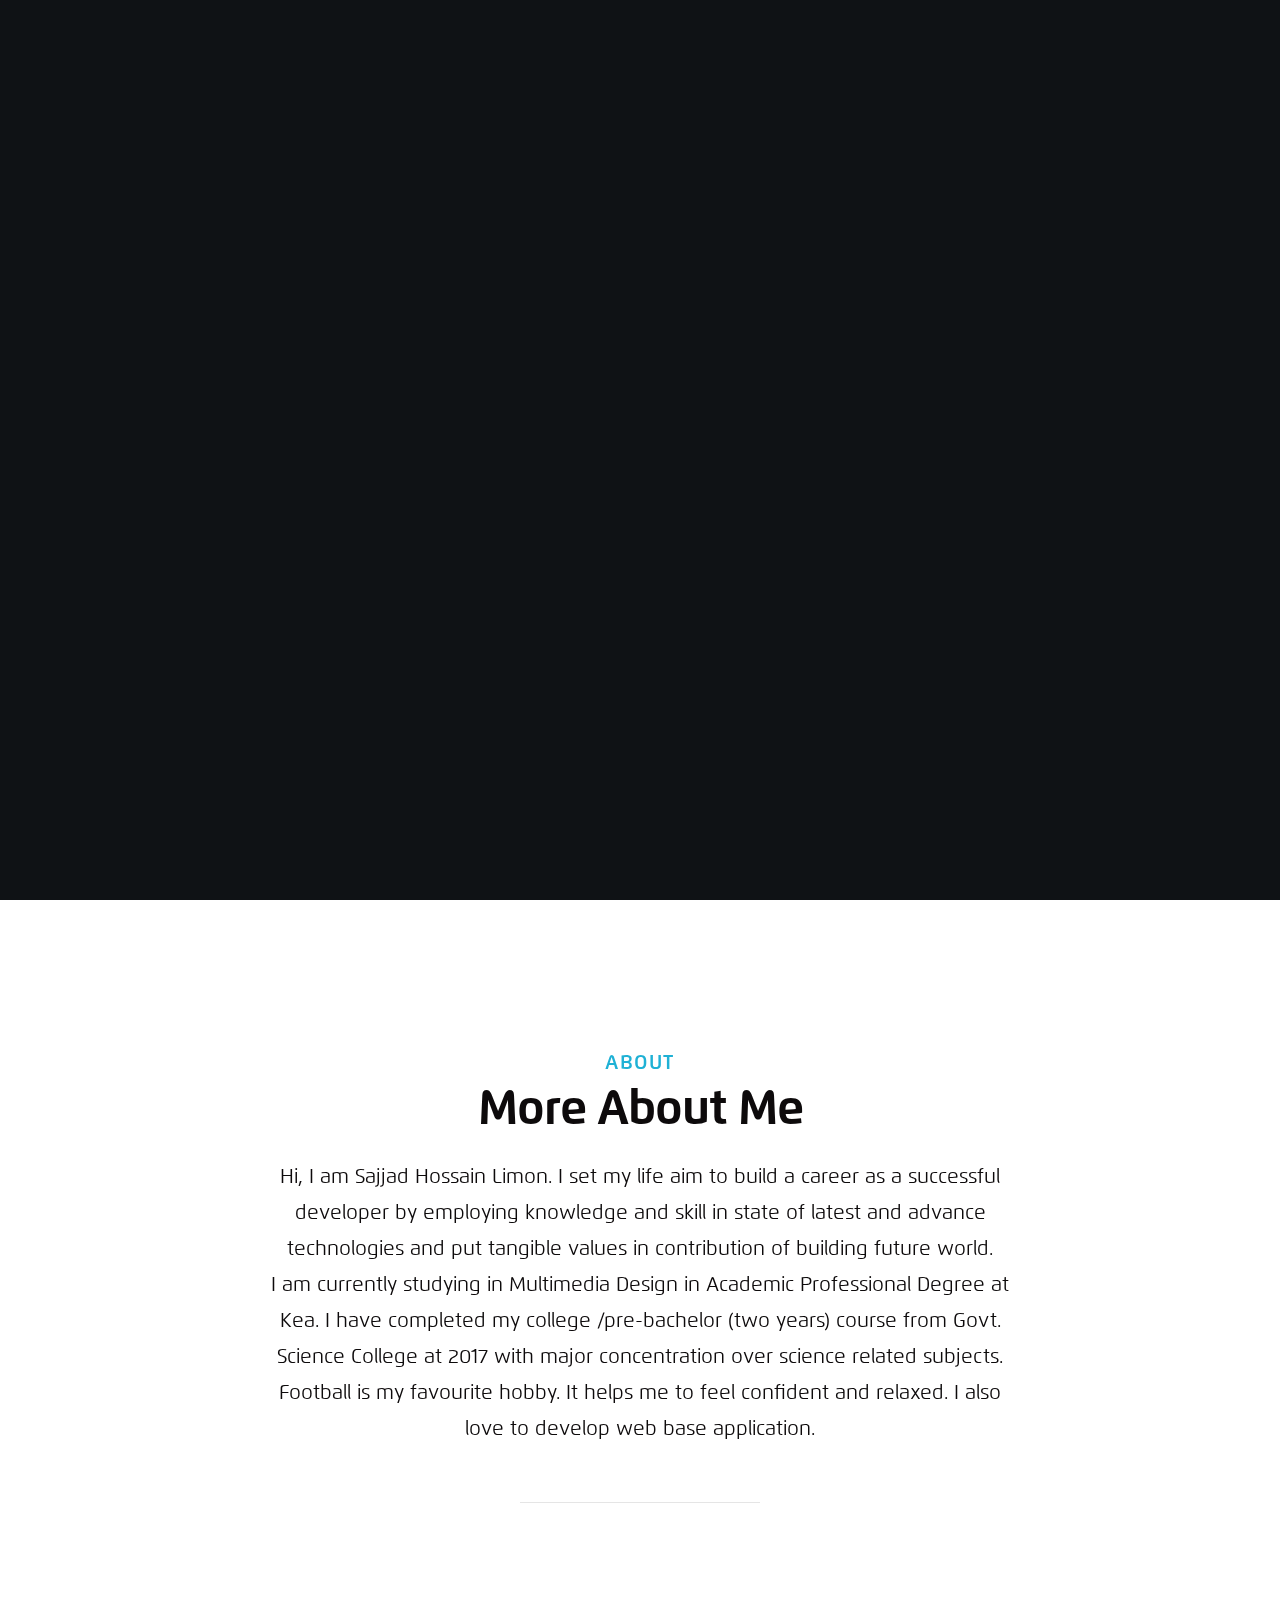
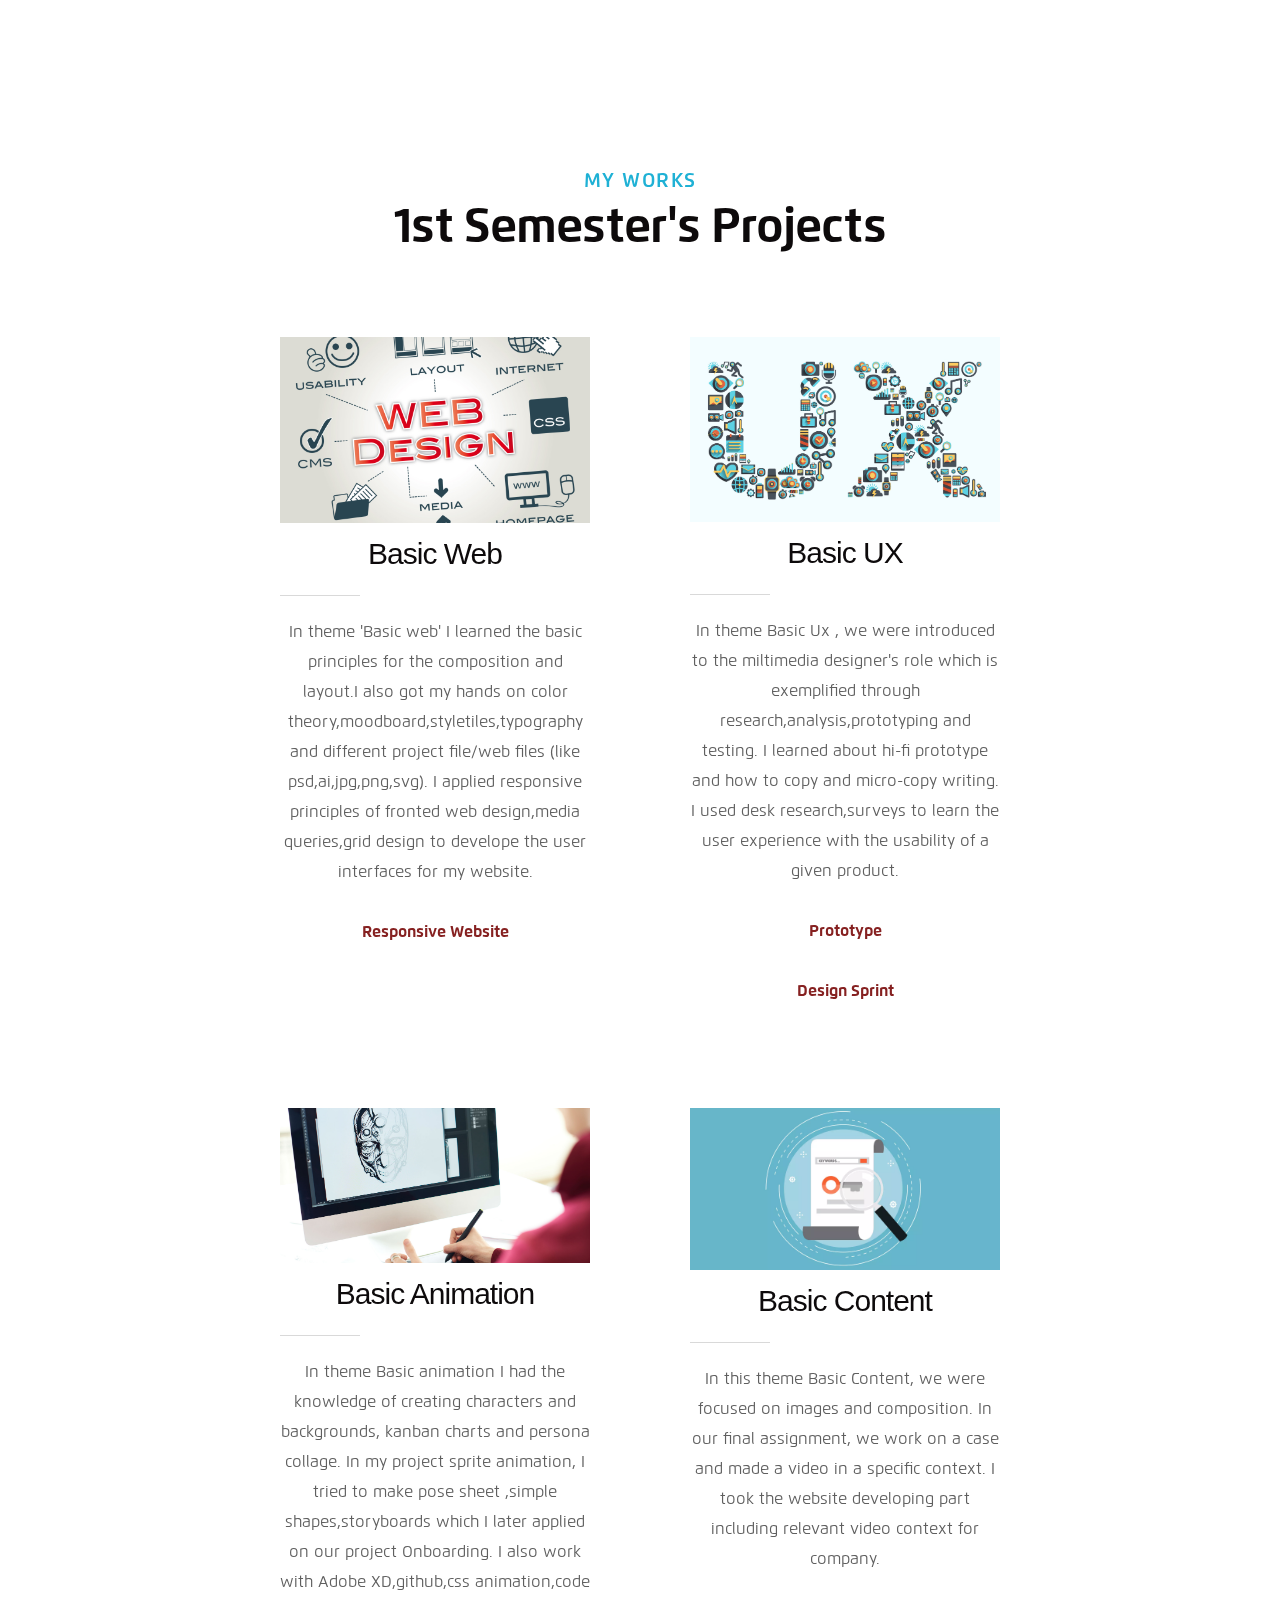
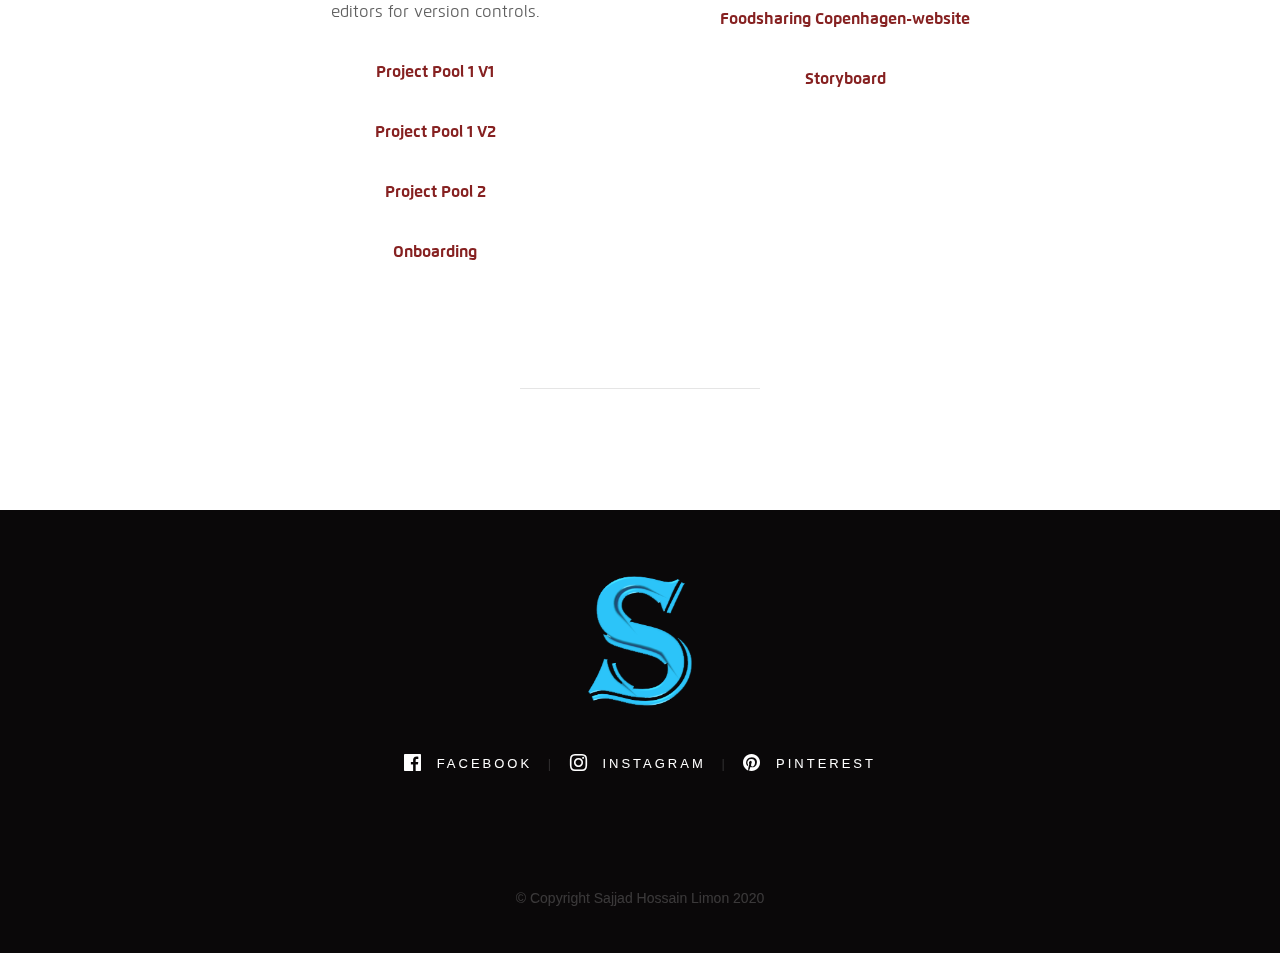
<file: Portfolio/goodluclkl/portfoliola/portfoliowebsiteL/index.html>
<!DOCTYPE html>
<!--[if lt IE 9 ]><html class="no-js oldie" lang="en"> <![endif]-->
<!--[if IE 9 ]><html class="no-js oldie ie9" lang="en"> <![endif]-->
<!--[if (gte IE 9)|!(IE)]><!-->
<html class="no-js" lang="en">
<!--<![endif]-->

<head>

    <!--- basic page needs
    ================================================== -->
    <meta charset="utf-8">
    <title>Portfolio</title>
    <meta name="description" content="">
    <meta name="author" content="">

    <!-- mobile specific metas
    ================================================== -->
    <meta name="viewport" content="width=device-width, initial-scale=1">

    <!-- CSS
    ================================================== -->
    <link rel="stylesheet" href="css/base.css">
    <link rel="stylesheet" href="css/main.css">

    <!-- script
    ================================================== -->
    <script src="js/modernizr.js"></script>

    <!-- favicons
    ================================================== -->
    <link rel="shortcut icon" href="images/sh.ico" type="image/x-icon">
    <link rel="icon" href="images/sh.ico" type="image/x-icon">

</head>

<body id="top">

    <!-- header
    ================================================== -->
    <header class="s-header">

        <div class="header-logo">
            <a class="site-logo" href="index.html"><img src="images/capture.png" alt="Homepage"></a>
        </div>

        <nav class="header-nav-wrap">
            <ul class="header-nav">
                <li class="current"><a class="smoothscroll"  href="#home" title="home">Home</a></li>
                <li><a class="smoothscroll"  href="#about" title="about">About</a></li>
                <li><a class="smoothscroll"  href="#blog" title="works">Works</a></li>

            </ul>
        </nav>

        <a class="header-menu-toggle" href="#0"><span>Menu</span></a>

    </header> <!-- end s-header -->


   <!-- home
   ================================================== -->
   <section id="home" class="s-home page-hero target-section" data-parallax="scroll" data-image-src="images/hero.jpg" data-natural-width=800 data-position-y=center>

        <div class="overlay"></div>
        <div class="shadow-overlay"></div>

        <div class="home-content">

            <div class="row home-content__main">

                <h3>Hello There</h3>

                <h1>
                    I am Sajjad Hossain Limon. <br>
                    I am a student of Multimedia Design
                    in Copenhagen School of Design and Technology.
                </h1>

                <div class="home-content__buttons">
                    <a href="#blog" class="smoothscroll btn btn--stroke">
                        My Projects
                    </a>
                    <a href="#about" class="smoothscroll btn btn--stroke">
                        More About Me
                    </a>
                </div>

                <div class="home-content__scroll">
                    <a href="#about" class="scroll-link smoothscroll">
                        <span>Scroll Down</span>
                    </a>
                </div>

            </div>

        </div> <!-- end home-content -->

        <ul class="home-social">
            <li>
                <a href="#"><i class="im im-facebook" aria-hidden="true"></i><span>Facebook</span></a>
            </li>
            <li>
                <a href="#"><i class="im im-pinterest" aria-hidden="true"></i><span>Pinterest</span></a>
            </li>
            <li>
                <a href="#"><i class="im im-instagram" aria-hidden="true"></i><span>Instagram</span></a>
            </li>
           <!-- <li>
                <a href="#"><i class="im im-behance" aria-hidden="true"></i><span>Behance</span></a>
            </li>

            <li>
                <a href="#"><i class="im im-twitter" aria-hidden="true"></i><span>Twiiter</span></a>
            </li>-->
        </ul> 
        <!-- end home-social -->

    </section> <!-- end s-home -->


    <!-- about
    ================================================== -->
    <section id="about" class="s-about target-section">
        
        <div class="row narrow section-intro has-bottom-sep">
            <div class="col-full text-center">
                <h3>About</h3>
                <h1>More About Me</h1>
                <p class="lead">
                Hi, I am Sajjad Hossain Limon. I set my life aim to build a career as a successful developer by employing knowledge and skill in state of latest and advance technologies and put tangible values in contribution of building future world.<br>

                I am currently studying in Multimedia Design in Academic Professional Degree at Kea. I have completed my college /pre-bachelor (two years) course from Govt. Science College at 2017 with major concentration over science related subjects. Football is my favourite hobby. It helps me to feel confident and relaxed. I also love to develop web base application.</p>
            </div>
        </div>
         <!-- end about-content -->
         </section> <!-- end about -->
    

    <!-- works
    ================================================== -->
        <section id="blog" class="s-blog target-section">

        <div class="row narrow section-intro has-bottom-sep">
            <div class="col-full">
                <h3>My Works</h3>
                <h1>1st Semester's Projects</h1>
 

        <div class="row blog-content">
            <div class="col-full">

                <div class="blog-list block-1-2 block-tab-full">
                    <article class="col-block">
	                    
	                    <div class="blog-image">
		                   <img src="images/web%20design.jpg"/>
	                    </div>
 
                        
                        <h2 class="h01"> Basic Web</h2>
                        <p>
                       In theme 'Basic web' I learned the basic principles for the composition and layout.I also got my hands on color theory,moodboard,styletiles,typography and different project file/web files (like psd,ai,jpg,png,svg). I applied responsive principles of fronted web design,media queries,grid design to develope the user interfaces for my website.
                        
                        </p>
                            <p><b><a href="http://sajjad.jprkopat.com/semester1/responsivewebsite/index.html" target="_blank">Responsive Website</a></b></p>


                        
                    </article>
                    <article class="col-block">
	                    
	                    <div class="blog-image">
		                   <img src="images/ux.jpg" alt="ux"/>
	                    </div>
                                
                       
                        
                        <h2 class="h01">Basic UX</h2>
                        <p>
                       In theme Basic Ux , we were introduced to the miltimedia designer's role which is exemplified through research,analysis,prototyping and testing. I learned about hi-fi prototype and how to copy and micro-copy writing. I used desk research,surveys to learn the user experience with the usability of a given product. 
                        </p>
                         <p><b><a href="pdf/030301_Prototype_%5BAlexander%20&%20Nabin%20&%20sajjad%5D.pdf" target="_blank">Prototype</a></b></p>
                         <p><b><a href="pdf/030401_Design-Sprint_MoonbarApp.pdf" target="_blank">Design Sprint</a></b></p>


                        
                    </article>
                    <article class="col-block">
	                    
	                    <div class="blog-image">
		                   <img src="images/animation-.jpg" alt="animation"/>
	                    </div>
                    

                        <h2 class="h01">Basic Animation</h2>
                        <p>
                            In theme Basic animation I had the knowledge of creating characters and backgrounds, kanban charts and persona collage. In my project sprite animation, I tried to make pose sheet ,simple shapes,storyboards which I later applied on our project Onboarding. I also work with Adobe XD,github,css animation,code editors for version controls.
                        </p>
                         <p><b><a href="http://sajjad.jprkopat.com/semester1/projecttool/indx.html" target="_blank">Project Pool 1 V1</a></b></p>
                         <p><b><a href="http://lorastaneva.com/kea-projects/calculator/" target="_blank">Project Pool 1 V2</a></b></p>
                         <p><b><a href="http://sajjad.jprkopat.com/semester1/Stopwatch/" target="_blank">Project Pool 2</a></b></p>
                        <p><b><a  href="http://mawadesign.eu/onboarding/" target="_blank">Onboarding</a></b></p>

                    </article>
                    <article class="col-block">
                        <div class="blog-image">
		                    <img src="images/content.webp"alt="content"/>
	                    </div>
    
                        <h2 class="h01">Basic Content</h2>
                        <p>
                      In this theme Basic Content, we were focused on images and composition. In our final assignment, we work on a case and made a video in a specific context. I took the website developing part including relevant video context for company.
                        </p>
                        <p><b><a href="http://sajjad.jprkopat.com/semester1/shareiscare/index.html" target="_blank">Foodsharing Copenhagen-website</a></b></p>
                         <p><b><a href="images/foodsharestoryboard.JPG" target="_blank">Storyboard</a></b></p>
                                              



                    </article>
                </div> <!-- end blog-list -->

            </div> <!-- end col-full -->
        </div> <!-- end blog-content -->

    </section> <!-- end s-blog -->






    <!-- footer
    ================================================== -->
    <footer>
        <div class="row">
            <div class="col-full">

                <div class="footer-logo">
                    <a class="footer-site-logo" href="#0"><img src="images/capture.png" alt="Homepage"></a>
                </div>

                <ul class="footer-social">
                    <li><a href="#0">
                        <i class="im im-facebook" aria-hidden="true"></i>
                        <span>Facebook</span>
                    </a></li>

                    <li><a href="#0">
                        <i class="im im-instagram" aria-hidden="true"></i>
                        <span>Instagram</span>
                    </a></li>

                    <li><a href="#0">
                        <i class="im im-pinterest" aria-hidden="true"></i>
                        <span>Pinterest</span>
                    </a></li>
                </ul>
                    
            </div>
        </div>

        <div class="row footer-bottom">

            <div class="col-twelve">
                <div class="copyright">
                    <span>© Copyright Sajjad Hossain Limon 2020</span> 
 	
                </div>

                <div class="go-top">
                <a class="smoothscroll" title="Back to Top" href="#top"><i class="im im-arrow-up" aria-hidden="true"></i></a>
                </div>
            </div>

        </div> <!-- end footer-bottom -->

    </footer> <!-- end footer -->


    <div id="preloader">
        <div id="loader"></div>
    </div>


    <!-- Java Script
    ================================================== -->
    <script src="js/jquery-3.2.1.min.js"></script>
    <script src="js/plugins.js"></script>
    <script src="js/main.js"></script>

</body>

</html>
</file>
<file: Portfolio/goodluclkl/portfoliola/portfoliowebsiteL/css/main.css>
/* =================================================================== 
 *
 *  ------------------------------------------------------------------
 *
 *  TOC:
 *  # webfonts and iconfonts
 *  # base style overrides
 *      ## links
 *  # typography & general theme styles
 *      ## lists
 *      ## responsive video container
 *      ## floated image
 *      ## tables
 *      ## spacing
 *      ## pace.js styles - minimal
 *  # buttons
 
 *  # common and reusable theme styles 
 *      ## section intro
 *      ## blog-list
 *  # header styles
 *      ## header logo
 *      ## mobile menu toggle
 *      ## navigation
 *  # home
 *      ## home content
 *      ## home social
 *      ## home animations
 *  # about
 *      ## timeline
 *  # works
 *      ## bricks/masonry
 *  
 *  # footer
 *      ## go to top
 
 *
 * =================================================================== */


/* ===================================================================
 * # webfonts and iconfonts 
 *
 * ------------------------------------------------------------------- */

@import url("iconic/css/iconmonstr-iconic-font.min.css");
@import url("fonts.css");



/* ===================================================================
 * # base style overrides 
 *
 * ------------------------------------------------------------------- */

html {
    font-size: 10px;
}

@media only screen and (max-width: 400px) {
    html {
        font-size: 9.375px;
    }
}

html, body {
    height: 100%;
}

body {
    background: #0a0809;
    font-family: "flexoregular", sans-serif;
    font-size: 1.6rem;
    line-height: 1.875;
    color: #5f5f5f;
    margin: 0;
    padding: 0;
}


/* ------------------------------------------------------------------- 
 * ## links 
 * ------------------------------------------------------------------- */

a {
    color: #862121;
    -webkit-transition: all 0.3s ease-in-out;
    transition: all 0.3s ease-in-out;
}

a:hover, a:focus, a:active {
    color: #191A3F;
}

a:focus {
    outline: none;
}



/* ===================================================================
 * # typography & general theme styles 
 * 
 * ------------------------------------------------------------------- */

h1, h2, h3, h4, h5, h6, .h01, .h02, .h03, .h04, .h05, .h06 {
    font-family: "flexomedium", sans-serif;
    color: #0D0A0B;
    font-style: normal;
    font-weight: normal;
    text-rendering: optimizeLegibility;
}

h1, .h01, h2, .h02, h3, .h03, h4, .h04 {
    margin-top: 6rem;
    margin-bottom: 1.8rem;
}

@media only screen and (max-width: 600px) {
    h1, .h01, h2, .h02, h3, .h03, h4, .h04 {
        margin-top: 5.1rem;
    }
}

h5, .h05, h6, .h06 {
    margin-top: 4.2rem;
    margin-bottom: 1.5rem;
}

@media only screen and (max-width: 600px) {
    h5, .h05, h6, .h06 {
        margin-top: 3.6rem;
        margin-bottom: 0.9rem;
    }
}

h1, .h01 {
    font-family: "flexobold", sans-serif;
    font-size: 3.6rem;
    line-height: 1.25;
    letter-spacing: -.1rem;
}

@media only screen and (max-width: 600px) {
    h1, .h01 {
        font-size: 3.3rem;
        letter-spacing: -.07rem;
    }
}

h2, .h02 {
    font-size: 3rem;
    line-height: 1.3;
}

h3, .h03 {
    font-size: 2.4rem;
    line-height: 1.25;
}

h4, .h04 {
    font-size: 2.1rem;
    line-height: 1.286;
}

h5, .h05 {
    font-size: 1.6rem;
    line-height: 1.3125;
}

h6, .h06 {
    font-family: "flexobold", sans-serif;
    font-size: 1.4rem;
    line-height: 1.5;
    text-transform: uppercase;
    letter-spacing: .16rem;
}

p img {
    margin: 0;
}

p.lead {
    font-family: "flexoregular", sans-serif;
    font-size: 2rem;
    line-height: 1.8;
    margin-bottom: 3.6rem;
    color: #0D0A0B;
}

@media only screen and (max-width: 800px) {
    p.lead {
        font-size: 1.8rem;
    }
}

em, i, strong, b {
    font-size: inherit;
    line-height: inherit;
    font-style: normal;
    font-weight: normal;
}

em, i {
    
}

strong, b {
    font-family: "flexobold", sans-serif;
}

small {
    font-size: 1.2rem;
    line-height: inherit;
}

blockquote {
    margin: 3.9rem 0;
    padding-left: 4.5rem;
    position: relative;
}

blockquote:before {
    content: "\201C";
    font-size: 10rem;
    line-height: 0px;
    margin: 0;
    color: rgba(0, 0, 0, 0.15);
    font-family: arial, sans-serif;
    position: absolute;
    top: 3.6rem;
    left: 0;
}

blockquote p {
    font-family: "flexoregular", sans-serif;
    padding: 0;
    font-size: 2.1rem;
    line-height: 1.857;
    color: #0D0A0B;
}

blockquote cite {
    display: block;
    font-family: "flexoregular", sans-serif;
    font-size: 1.4rem;
    font-style: normal;
    line-height: 1.5;
}

blockquote cite:before {
    content: "\2014 \0020";
}

blockquote cite a, blockquote cite a:visited {
    color: #6c6c6c;
    border: none;
}

abbr {
    font-family: "flexobold", sans-serif;
    font-variant: small-caps;
    text-transform: lowercase;
    letter-spacing: .05rem;
    color: #6c6c6c;
}

var, kbd, samp, code, pre {
    font-family: Consolas, "Andale Mono", Courier, "Courier New", monospace;
}

pre {
    padding: 2.4rem 3rem 3rem;
    background: #F1F1F1;
    overflow-x: auto;
}

code {
    font-size: 1.4rem;
    margin: 0 .2rem;
    padding: .3rem .6rem;
    white-space: nowrap;
    background: #F1F1F1;
    border: 1px solid #E1E1E1;
    border-radius: 3px;
}

pre > code {
    display: block;
    white-space: pre;
    line-height: 2;
    padding: 0;
    margin: 0;
}

pre.prettyprint > code {
    border: none;
}

del {
    text-decoration: line-through;
}

abbr[title], dfn[title] {
    border-bottom: 1px dotted;
    cursor: help;
    text-decoration: none;
}

mark {
    background: #ffd900;
    color: #000000;
}

hr {
    border: solid rgba(0, 0, 0, 0.1);
    border-width: 1px 0 0;
    clear: both;
    margin: 2.4rem 0 1.5rem;
    height: 0;
}


/* ------------------------------------------------------------------- 
 * ## Lists 
 * ------------------------------------------------------------------- */

ol {
    list-style: decimal;
}

ul {
    list-style: disc;
}

li {
    display: list-item;
}

ol, ul {
    margin-left: 1.7rem;
}

ul li {
    padding-left: .4rem;
}

ul ul, ul ol, ol ol, ol ul {
    margin: .6rem 0 .6rem 1.7rem;
}

ul.disc li {
    display: list-item;
    list-style: none;
    padding: 0 0 0 .8rem;
    position: relative;
}

ul.disc li::before {
    content: "";
    display: inline-block;
    width: 8px;
    height: 8px;
    border-radius: 50%;
    background: #862121;
    position: absolute;
    left: -17px;
    top: 11px;
    vertical-align: middle;
}

dt {
    margin: 0;
    color: #862121;
}

dd {
    margin: 0 0 0 2rem;
}




/* ------------------------------------------------------------------- 
 * ## floated image 
 * ------------------------------------------------------------------- */

img.pull-right {
    margin: 1.5rem 0 0 3rem;
}

img.pull-left {
    margin: 1.5rem 3rem 0 0;
}


/* ------------------------------------------------------------------- 
 * ## tables   
 * ------------------------------------------------------------------- */

table {
    border-width: 0;
    width: 100%;
    max-width: 100%;
    font-family: "flexoregular", sans-serif;
}

th, td {
    padding: 1.5rem 3rem;
    text-align: left;
    border-bottom: 1px solid #E8E8E8;
}

th {
    color: #0D0A0B;
    font-family: "flexobold", sans-serif;
}

td {
    line-height: 1.5;
}

th:first-child, td:first-child {
    padding-left: 0;
}

th:last-child, td:last-child {
    padding-right: 0;
}

.table-responsive {
    overflow-x: auto;
    -webkit-overflow-scrolling: touch;
}


/* ------------------------------------------------------------------- 
 * ## Spacing  
 * ------------------------------------------------------------------- */

button, .btn {
    margin-bottom: 1.2rem;
}

fieldset {
    margin-bottom: 1.5rem;
}

input, 
textarea, 
select, 
pre, 
blockquote, 
figure, 
table, 
p, 
ul, 
ol, 
dl, 
form, 
.video-container, 
.ss-custom-select {
    margin-bottom: 3rem;
}





/* ===================================================================
 * preloader - (_preloader-2.scss)
 *
 * ------------------------------------------------------------------- */

#preloader {
    position: fixed;
    top: 0;
    left: 0;
    right: 0;
    bottom: 0;
    background: #0F1215;
    z-index: 800;
    height: 100%;
    width: 100%;
}

.no-js #preloader, .oldie #preloader {
    display: none;
}

#loader {
    position: absolute;
    left: 50%;
    top: 50%;
    width: 60px;
    height: 60px;
    margin-left: -30px;
    margin-top: -30px;
    padding: 0;
    background-color: #862121;
    border-radius: 100%;
    -webkit-animation: sk-scaleout 1.0s infinite ease-in-out;
    animation: sk-scaleout 1.0s infinite ease-in-out;
}

@-webkit-keyframes sk-scaleout {
    0% {
        -webkit-transform: scale(0);
    }
    100% {
        -webkit-transform: scale(1);
        opacity: 0;
    }
}

@keyframes sk-scaleout {
    0% {
        -webkit-transform: scale(0);
        transform: scale(0);
    }
    100% {
        -webkit-transform: scale(1);
        transform: scale(1);
        opacity: 0;
    }
}


/* ------------------------------------------------------------------- 
 * ## style placeholder text - (_forms.scss)
 * ------------------------------------------------------------------- */

::-webkit-input-placeholder {
    color: #6c6c6c;
}

:-moz-placeholder {
    color: #6c6c6c;
    /* Firefox 18- */
}

::-moz-placeholder {
    color: #6c6c6c;
    /* Firefox 19+ */
}

:-ms-input-placeholder {
    color: #6c6c6c;
}

.placeholder {
    color: #6c6c6c !important;
}





/* ===================================================================
 * # buttons - (_buttons.scss)
 *
 * ------------------------------------------------------------------- */

.btn, button, 
input[type="submit"], 
input[type="reset"], 
input[type="button"] {
    display: inline-block;
    font-family: "flexodemi", sans-serif;
    font-size: 1.2rem;
    text-transform: uppercase;
    letter-spacing: .3rem;
    height: 5.4rem;
    line-height: calc(5.4rem - .6rem);
    padding: 0 3rem;
    margin: 0 .3rem 1.2rem 0;
    color: #151515;
    text-decoration: none;
    cursor: pointer;
    text-align: center;
    white-space: nowrap;
    -webkit-transition: all 0.3s ease-in-out;
    transition: all 0.3s ease-in-out;
    background-color: #c5c5c5;
    border: .3rem solid #c5c5c5;
}

.btn:hover, 
button:hover, 
input[type="submit"]:hover, 
input[type="reset"]:hover, 
input[type="button"]:hover, 
.btn:focus, button:focus, 
input[type="submit"]:focus, 
input[type="reset"]:focus, 
input[type="button"]:focus {
    background-color: #b8b8b8;
    border-color: #b8b8b8;
    color: #000000;
    outline: 0;
}


/* button primary
 * ------------------------------------------------- */

.btn.btn--primary, 
button.btn--primary, 
input[type="submit"].btn--primary, 
input[type="reset"].btn--primary, 
input[type="button"].btn--primary {
    background: #0D0A0B;
    border-color: #0D0A0B;
    color: #FFFFFF;
}

.btn.btn--primary:hover, 
button.btn--primary:hover, 
input[type="submit"].btn--primary:hover, 
input[type="reset"].btn--primary:hover, 
input[type="button"].btn--primary:hover, 
.btn.btn--primary:focus, 
button.btn--primary:focus, 
input[type="submit"].btn--primary:focus, 
input[type="reset"].btn--primary:focus, 
input[type="button"].btn--primary:focus {
    background: #862121;
    border-color: #862121;
}


/* button modifiers
 * ------------------------------------------------- */

.btn.full-width, button.full-width {
    width: 100%;
    margin-right: 0;
}

.btn--medium, button.btn--medium {
    height: 5.7rem !important;
    line-height: calc(5.7rem - .6rem) !important;
}

.btn--large, button.btn--large {
    height: 6rem !important;
    line-height: calc(6rem - .6rem) !important;
}

.btn--stroke, button.btn--stroke {
    background: transparent !important;
    border: 0.3rem solid #000000;
    color: #000000;
}

.btn--stroke:hover, button.btn--stroke:hover {
    border: 0.3rem solid #862121;
    color: #862121;
}

.btn--pill, button.btn--pill {
    padding-left: 3rem !important;
    padding-right: 3rem !important;
    border-radius: 1000px !important;
}

button::-moz-focus-inner, input::-moz-focus-inner {
    border: 0;
    padding: 0;
}





/* drop cap 
 * ----------------------------------------------- */

.drop-cap:first-letter {
    float: left;
    margin: 0;
    padding: 1.5rem .6rem 0 0;
    font-size: 8.4rem;
    font-family: "montserrat-bold", sans-serif;
    line-height: 6rem;
    text-indent: 0;
    background: transparent;
    color: #000000;
}


/* line definition style 
 * ----------------------------------------------- */

.lining dt, .lining dd {
    display: inline;
    margin: 0;
}

.lining dt + dt:before, .lining dd + dt:before {
    content: "\A";
    white-space: pre;
}

.lining dd + dd:before {
    content: ", ";
}

.lining dd + dd:before {
    content: ", ";
}

.lining dd:before {
    content: ": ";
    margin-left: -0.2em;
}


/* dictionary definition style 
 * ----------------------------------------------- */

.dictionary-style dt {
    display: inline;
    counter-reset: definitions;
}

.dictionary-style dt + dt:before {
    content: ", ";
    margin-left: -0.2em;
}

.dictionary-style dd {
    display: block;
    counter-increment: definitions;
}

.dictionary-style dd:before {
    content: counter(definitions, decimal) ". ";
}



/* ===================================================================
 * # common and reusable styles 
 *
 * ------------------------------------------------------------------- */

.wide {
    max-width: 1400px;
}

.narrow {
    max-width: 800px;
}


/* ------------------------------------------------------------------- 
 * ## section intro 
 * ------------------------------------------------------------------- */

.section-intro {
    text-align: center;
    position: relative;
}

.section-intro h1 {
    font-family: "flexobold", sans-serif;
    font-size: 4.8rem;
    line-height: 1.375;
    margin-top: 0;
}

.section-intro h3 {
    font-family: "flexodemi", sans-serif;
    font-size: 2rem;
    color: #1fb1d5;
    text-transform: uppercase;
    letter-spacing: .15rem;
    margin-top: 0;
    margin-bottom: 0;
}

.section-intro.has-bottom-sep {
    padding-bottom: 1.5rem;
    position: relative;
}

.section-intro.has-bottom-sep::after {
    display: inline-block;
    height: 1px;
    width: 240px;
    background-color: rgba(0, 0, 0, 0.1);
    text-align: center;
}


/* ------------------------------------------------------------------- 
 * responsive:
 * section-intro
 * ------------------------------------------------------------------- */

@media only screen and (max-width: 800px) {
    .section-intro h1 {
        font-size: 4.2rem;
    }
    .section-intro h3 {
        font-size: 1.8rem;
    }
}

@media only screen and (max-width: 600px) {
    .section-intro h1 {
        font-size: 3.6rem;
    }
    .section-intro h3 {
        font-size: 1.7rem;
    }
}

@media only screen and (max-width: 400px) {
    .section-intro h1 {
        font-size: 3.3rem;
    }
    .section-intro h3 {
        font-size: 1.6rem;
    }
}


/* ------------------------------------------------------------------- 
 * ## blog-list 
 * ------------------------------------------------------------------- */

.blog-list {
    margin-top: 6rem;
    margin-left: 0;
}

.blog-list article {
    margin-bottom: 7.2rem;
}

.blog-list article:nth-child(2n+1) {
    padding-right: 50px;
}

.blog-list article:nth-child(2n+2) {
    padding-left: 50px;
}

.blog-list h2 {
    font-family: "montserrat-medium", sans-serif;
    font-size: 3rem;
    line-height: 1.2;
    margin-top: .3rem;
    margin-bottom: 2.1rem;
    padding-bottom: 2.4rem;
    color: #0D0A0B;
    position: relative;
}

.blog-list h2 a {
    color: #0D0A0B;
}

.blog-list h2::after {
    display: block;
    content: "";
    position: absolute;
    bottom: 0;
    left: 0;
    height: 1px;
    width: 80px;
    background-color: rgba(0, 0, 0, 0.15);
}

.blog-list .blog-date {
    font-family: "montserrat-regular", sans-serif;
    font-size: 1.5rem;
    color: #862121;
}

.blog-list .blog-date a {
    color: #862121;
}

.blog-list .blog-date a:hover, 
.blog-list .blog-date a:focus, 
.blog-list .blog-date a:active {
    color: #000000;
}

.blog-list .blog-cat {
    font-family: "montserrat-medium", sans-serif;
    font-size: 1.3rem;
    text-transform: uppercase;
    letter-spacing: .2rem;
    color: #000000;
    margin-top: -.9rem;
}

.blog-list .blog-cat a {
    color: #000000;
}

.blog-list .blog-cat a:hover, 
.blog-list .blog-cat a:focus, 
.blog-list .blog-cat a:active {
    color: #862121;
}

.blog-list .blog-cat a::after {
    content: ", ";
}

.blog-list .blog-cat a:last-child::after {
    display: none;
}


/* ------------------------------------------------------------------- 
 * responsive:
 * blog-list
 * ------------------------------------------------------------------- */

@media only screen and (max-width: 1200px) {
    .blog-list article:nth-child(2n+1) {
        padding-right: 40px;
    }
    .blog-list article:nth-child(2n+2) {
        padding-left: 40px;
    }
}

@media only screen and (max-width: 800px) {
    .blog-list article:nth-child(n) {
        padding: 0 15px;
    }
}

@media only screen and (max-width: 600px) {
    .blog-list article:nth-child(n) {
        padding: 0;
    }
    .blog-list h2 {
        font-size: 2.7rem;
    }
}



/* ===================================================================
 * # header styles 
 *
 * ------------------------------------------------------------------- */

.s-header {
    width: 100%;
    height: 72px;
    background-color: transparent;
    position: absolute;
    top: 0;
    z-index: 500;
}

.s-header.offset {
    -webkit-transform: translate3d(0, -100%, 0);
    -ms-transform: translate3d(0, -100%, 0);
    transform: translate3d(0, -100%, 0);
    -webkit-transition: all 1s ease-in-out;
    transition: all 1s ease-in-out;
}

.s-header.scrolling {
    -webkit-transform: translate3d(0, 0, 0);
    -ms-transform: translate3d(0, 0, 0);
    transform: translate3d(0, 0, 0);
}

.s-header.sticky {
    position: fixed;
    top: 0;
    background-color: #000000 !important;
    opacity: 0;
    visibility: hidden;
    z-index: 600;
}

.s-header.sticky .header-logo a {
    margin: 0;
}

.s-header.sticky .header-nav-wrap {
    top: 0;
}

.s-header.sticky.scrolling {
    opacity: 1;
    visibility: visible;
}


/* -------------------------------------------------------------------
 * ## header logo 
 * ------------------------------------------------------------------- */

.header-logo {
    display: inline-block;
    position: absolute;
    margin: 5px 0 0 0;
    padding: 0;
    left: 50px;
    top: 50%;
    -webkit-transform: translateY(-50%);
    -ms-transform: translateY(-50%);
    transform: translateY(-50%);
    z-index: 501;
}

.header-logo a {
    display: block;
    margin: 25px 0 0 0;
    padding: 0;
    outline: 0;
    border: none;
    width: 60px;
    -webkit-transition: all 0.3s ease-in-out;
    transition: all 0.3s ease-in-out;
}


/* ------------------------------------------------------------------- 
 * ## mobile menu toggle 
 * ------------------------------------------------------------------- */

.header-menu-toggle {
    display: none;
    position: absolute;
    right: 29px;
    top: 18px;
    height: 42px;
    width: 42px;
    line-height: 42px;
    font-family: "montserrat-regular", sans-serif;
    font-size: 1.4rem;
    text-transform: uppercase;
    letter-spacing: .2rem;
    color: rgba(255, 255, 255, 0.5);
    -webkit-transition: all 0.3s ease-in-out;
    transition: all 0.3s ease-in-out;
}

.header-menu-toggle:hover, .header-menu-toggle:focus {
    color: #FFFFFF;
}

.header-menu-toggle span {
    display: block;
    width: 24px;
    height: 2px;
    margin-top: -1px;
    position: absolute;
    left: 9px;
    top: 50%;
    right: auto;
    bottom: auto;
    background-color: white;
    -webkit-transition: all 0.5s ease-in-out;
    transition: all 0.5s ease-in-out;
    font: 0/0 a;
    text-shadow: none;
    color: transparent;
}

.header-menu-toggle span::before, 
.header-menu-toggle span::after {
    content: '';
    width: 100%;
    height: 100%;
    background-color: inherit;
    position: absolute;
    left: 0;
    -webkit-transition: all 0.5s ease-in-out;
    transition: all 0.5s ease-in-out;
}

.header-menu-toggle span::before {
    top: -9px;
}

.header-menu-toggle span::after {
    bottom: -9px;
}

.s-header.sticky .header-menu-toggle {
    top: 12px;
}

.header-menu-toggle.is-clicked span {
    background-color: rgba(255, 255, 255, 0);
    -webkit-transition: all 0.1s ease-in-out;
    transition: all 0.1s ease-in-out;
}

.header-menu-toggle.is-clicked span::before, 
.header-menu-toggle.is-clicked span::after {
    background-color: white;
}

.header-menu-toggle.is-clicked span::before {
    top: 0;
    -webkit-transform: rotate(135deg);
    -ms-transform: rotate(135deg);
    transform: rotate(135deg);
}

.header-menu-toggle.is-clicked span::after {
    bottom: 0;
    -webkit-transform: rotate(225deg);
    -ms-transform: rotate(225deg);
    transform: rotate(225deg);
}


/* ------------------------------------------------------------------- 
 * ## navigation 
 * ------------------------------------------------------------------- */

.header-nav-wrap {
    font-family: "flexomedium", sans-serif;
    font-size: 12px;
    text-transform: uppercase;
    letter-spacing: .25rem;
    position: absolute;
    top: 9px;
    right: 50px;
}

.header-nav {
    display: inline-block;
    list-style: none;
    margin: 0;
    height: 72px;
}

.header-nav li {
    display: inline-block;
    padding-left: 0;
    margin-right: 2rem;
}

.header-nav li a {
    display: block;
    line-height: 72px;
    color: #FFFFFF;
}

.header-nav li a:hover {
   color: #1fb1d5;
}

.header-nav li.current a {
    font-family: "flexobold", sans-serif;
    color: #1fb1d5;
}



/* ------------------------------------------------------------------- 
 * responsive:
 * header
 * ------------------------------------------------------------------- */

@media only screen and (max-width: 800px) {
    .header-logo {
        left: 40px;
    }
    .header-nav-wrap {
        display: none;
        height: auto;
        width: 100%;
        right: auto;
        top: 0;
        left: 0;
        background-color: #000000;
        padding: 120px 40px 21px;
    }
    .header-nav-wrap .header-nav {
        display: block;
        height: auto;
        margin: 0 0 4.2rem 0;
        border-top: 1px solid rgba(255, 255, 255, 0.07);
    }
    .header-nav-wrap .header-nav li {
        display: block;
        margin: 0;
        padding: 0;
        border-bottom: 1px dotted rgba(255, 255, 255, 0.07);
    }
    .header-nav-wrap .header-nav li a {
        padding: 18px 0;
        line-height: 18px;
    }
    .header-menu-toggle {
        display: block;
    }
}


/* -------------------------------------------------------------------
 * make sure the menu is visible on larger screens
 * ------------------------------------------------------------------- */

@media only screen and (min-width: 801px) {
    .header-nav-wrap {
        display: block !important;
    }
}



/* ===================================================================
 * # home 
 *
 * ------------------------------------------------------------------- */

.s-home {
    width: 100%;
    height: 100%;
    min-height: 786px;
    background-color: transparent;
    position: relative;
    display: table;
}

.s-home .shadow-overlay {
    position: absolute;
    top: 0;
    left: 0;
    width: 100%;
    height: 100%;
    opacity: .8;
    background: -moz-linear-gradient(top, transparent 0%, rgba(0, 0, 0, 0.8) 100%);
    background: -webkit-linear-gradient(top, transparent 0%, rgba(0, 0, 0, 0.8) 100%);
    background: linear-gradient(to bottom, transparent 0%, rgba(0, 0, 0, 0.8) 100%);
    filter: progid: DXImageTransform.Microsoft.gradient( startColorstr='#00000000', endColorstr='#cc000000', GradientType=0);
}

.s-home .overlay {
    position: absolute;
    top: 0;
    left: 0;
    width: 100%;
    height: 100%;
    opacity: .5;
    background-color: #111111;
}

.no-js .s-home {
    background: #0D0A0B;
}


/* ------------------------------------------------------------------- 
 * ## home content 
 * ------------------------------------------------------------------- */

.home-content {
    display: table-cell;
    width: 100%;
    height: 100%;
    vertical-align: bottom;
    padding-bottom: 19.2rem;
    position: relative;
}

.home-content h3 {
    font-family: "flexobold", sans-serif;
    font-size: 1.8rem;
    color: #1fb1d5;
    text-transform: uppercase;
    letter-spacing: .5rem;
    position: relative;
    padding-left: 80px;
    margin-left: -30px;
    margin-bottom: .6rem;
}

.home-content h3::before {
    display: block;
    content: "";
    width: 60px;
    height: 2px;
    background-color: #1fb1d5;
    margin-top: -1.5px;
    position: absolute;
    left: 0;
    top: 50%;
}

.home-content h1 {
    font-family: "flexobold", sans-serif;
    color: #FFFFFF;
    font-size: 6rem;
    line-height: 1.35;
    margin-top: 0;
}

.home-content__main {
    padding-right: 300px;
    position: relative;
}

.home-content__buttons {
    position: absolute;
    right: 0;
    bottom: 2.1rem;
    text-align: center;
}

.home-content__buttons .btn {
    display: block;
    width: 210px;
    border-color: #FFFFFF;
    color: #FFFFFF;
    margin: 1.5rem 0 0 0;
    letter-spacing: .25rem;
    -webkit-transition: all 0.5s ease-in-out;
    transition: all 0.5s ease-in-out;
}

.home-content__buttons .btn:hover, 
.home-content__buttons .btn:focus {
    background: #FFFFFF !important;
    color: #000000;
}

.home-content__scroll {
    position: absolute;
    left: .6rem;
    bottom: -13.2rem;
}

.home-content__scroll a {
    font-family: "montserrat-semibold", sans-serif;
    font-size: 1.1rem;
    text-transform: uppercase;
    letter-spacing: .3rem;
    color: #FFFFFF;
    position: relative;
    display: inline-block;
    line-height: 3rem;
    padding-right: 2rem;
}

.home-content__scroll a::after {
    border-bottom: 2px solid #1fb1d5;
    border-right: 2px solid #1fb1d5;
    content: '';
    display: block;
    height: 8px;
    width: 8px;
    margin-top: -7px;
    pointer-events: none;
    position: absolute;
    right: 0;
    top: 50%;
    -webkit-transform-origin: 66% 66%;
    -ms-transform-origin: 66% 66%;
    transform-origin: 66% 66%;
    -webkit-transform: rotate(45deg);
    -ms-transform: rotate(45deg);
    transform: rotate(45deg);
    -webkit-transition: all 0.15s ease-in-out;
    transition: all 0.15s ease-in-out;
}


/* ------------------------------------------------------------------- 
 * ## home social 
 * ------------------------------------------------------------------- */

.home-social {
    font-family: "montserrat-bold", sans-serif;
    list-style: none;
    margin: 0;
    padding-bottom: 18rem;
    position: absolute;
    bottom: 0;
    right: 40px;
}

.home-social::after {
    display: block;
    content: "";
    height: 17.4rem;
    width: 1px;
    background-color: rgba(255, 255, 255, 0.08);
    position: absolute;
    bottom: 0;
    right: .75rem;
}

.home-social a {
    color: white;
    -webkit-transition: all 0.5s ease-in-out;
    transition: all 0.5s ease-in-out;
}

.home-social li {
    position: relative;
    height: 3.6rem;
}

.home-social i, .home-social span {
    position: absolute;
    top: 0;
    line-height: 3.6rem;
    -webkit-transition: all 0.5s ease-in-out;
    transition: all 0.5s ease-in-out;
}

.home-social i {
    font-size: 1.8rem;
    right: 0;
    -webkit-transform: scale(0.7);
    -ms-transform: scale(0.7);
    transform: scale(0.7);
}

.home-social span {
    color: #1fb1d5;
    right: 3.6rem;
    font-size: 1.3rem;
    opacity: 0;
    visibility: hidden;
    -webkit-transform: scale(0);
    -ms-transform: scale(0);
    transform: scale(0);
    -webkit-transform-origin: 100% 50%;
    -ms-transform-origin: 100% 50%;
    transform-origin: 100% 50%;
}

.home-social li:hover span {
    opacity: 1;
    visibility: visible;
    -webkit-transform: scale(1);
    -ms-transform: scale(1);
    transform: scale(1);
}

.home-social li:hover i {
    -webkit-transform: scale(1);
    -ms-transform: scale(1);
    transform: scale(1);
}


/* animate .home-content__main
 * ------------------------------------------------------------------- */

html.ss-preload .home-content__main {
    opacity: 0;
}

html.ss-loaded .home-content__main {
    animation-duration: 2s;
    -webkit-animation-name: fadeIn;
    animation-name: fadeIn;
}

html.no-csstransitions .home-content__main {
    opacity: 1;
}


/* ------------------------------------------------------------------- 
 * ## home animations  
 * ------------------------------------------------------------------- */

/* bounce */

@-webkit-keyframes bounce {
    0%, 100% {
        -webkit-transform: translate3d(0, -30px, 0);
        -ms-transform: translate3d(0, -30px, 0);
        transform: translate3d(0, -30px, 0);
    }
    50% {
        -webkit-transform: translate3d(0, -4px, 0);
        -ms-transform: translate3d(0, -4px, 0);
        transform: translate3d(0, -4px, 0);
    }
}

@keyframes bounce {
    0%, 100% {
        -webkit-transform: translate3d(0, -30px, 0);
        -ms-transform: translate3d(0, -30px, 0);
        transform: translate3d(0, -30px, 0);
    }
    50% {
        -webkit-transform: translate3d(0, -4px, 0);
        -ms-transform: translate3d(0, -4px, 0);
        transform: translate3d(0, -4px, 0);
    }
}


/* fade in */

@-webkit-keyframes fadeIn {
    from {
        opacity: 0;
        -webkit-transform: translate3d(0, -150%, 0);
        -ms-transform: translate3d(0, -150%, 0);
        transform: translate3d(0, -150%, 0);
    }
    to {
        opacity: 1;
        -webkit-transform: translate3d(0, 0, 0);
        -ms-transform: translate3d(0, 0, 0);
        transform: translate3d(0, 0, 0);
    }
}

@keyframes fadeIn {
    from {
        opacity: 0;
        -webkit-transform: translate3d(0, -150%, 0);
        -ms-transform: translate3d(0, -150%, 0);
        transform: translate3d(0, -150%, 0);
    }
    to {
        opacity: 1;
        -webkit-transform: translate3d(0, 0, 0);
        -ms-transform: translate3d(0, 0, 0);
        transform: translate3d(0, 0, 0);
    }
}


/* fade out */

@-webkit-keyframes fadeOut {
    from {
        opacity: 1;
    }
    to {
        opacity: 0;
        -webkit-transform: translate3d(0, -150%, 0);
        -ms-transform: translate3d(0, -150%, 0);
        transform: translate3d(0, -150%, 0);
    }
}

@keyframes fadeOut {
    from {
        opacity: 1;
    }
    to {
        opacity: 0;
        -webkit-transform: translate3d(0, -150%, 0);
        -ms-transform: translate3d(0, -150%, 0);
        transform: translate3d(0, -150%, 0);
    }
}


/* ------------------------------------------------------------------- 
 * responsive:
 * home
 * ------------------------------------------------------------------- */

@media only screen and (max-width: 1500px) {
    .home-content h1 {
        font-size: 5.2rem;
    }
    .home-content__main {
        max-width: 1000px;
    }
}

@media only screen and (max-width: 1200px) {
    .home-content h1 {
        font-size: 5rem;
    }
    .home-content br {
        display: none;
    }
    .home-content__main {
        max-width: 800px;
    }
    .home-content__buttons {
        right: 30px;
    }
}

@media only screen and (max-width: 1000px) {
    .home-content h1 {
        font-size: 4.8rem;
    }
    .home-content__main {
        padding-right: 40px;
        max-width: 680px;
    }
    .home-content__buttons {
        position: static;
        text-align: left;
    }
    .home-content__buttons .btn {
        display: inline-block;
        margin-right: .9rem;
    }
}

@media only screen and (max-width: 800px) {
    .home-content h3 {
        font-size: 1.6rem;
        padding-left: 50px;
        margin-left: -10px;
    }
    .home-content h3::before {
        width: 40px;
    }
    .home-content h1 {
        font-size: 4.4rem;
    }
    .home-content__main {
        max-width: 500px;
    }
}

@media only screen and (max-width: 600px) {
    .home-content {
        padding-bottom: 15rem;
    }
    .home-content h1 {
        font-size: 4.2rem;
    }
    .home-content__main {
        max-width: 380px;
        padding: 0;
    }
    .home-content__scroll {
        bottom: -9rem;
    }
    .home-social {
        padding-bottom: 10.8rem;
    }
    .home-social::after {
        height: 10.2rem;
    }
}

@media only screen and (max-width: 500px) {
    .s-home {
        min-height: 654px;
    }
    .home-content h3 {
        font-size: 1.5rem;
    }
    .home-content h1 {
        font-size: 3.8rem;
    }
    .home-content__main {
        max-width: none;
        width: 85%;
        margin-top: 150px;
    }
}

@media only screen and (max-width: 400px) {
    .home-content {
        vertical-align: middle;
    }
    .home-content h1 {
        font-size: 3.5rem;
    }
    .home-content__main {
        width: auto;
        margin-left: 25px;
        margin-right: 25px;
    }
    .home-content__buttons .btn {
        width: 100%;
    }
    .home-social {
        display: none;
    }
}



/* ===================================================================
 * # about 
 *
 * ------------------------------------------------------------------- */

.s-about {
    padding-top: 15rem;
    padding-bottom: 9rem;
    background-color: #FFFFFF;
    position: relative;
}

.about-content {
    margin-bottom: 3rem;
}

.about-content .left {
    padding-right: 40px;
}

.about-content .right {
    padding-left: 40px;
}



/* ------------------------------------------------------------------- 
 * responsive:
 * about
 * ------------------------------------------------------------------- */

@media only screen and (max-width: 1000px) {
    .about-content .left {
        padding-right: 30px;
    }
    .about-content .right {
        padding-left: 30px;
    }
}

@media only screen and (max-width: 900px) {
    .about-content .left {
        padding-right: 20px;
    }
    .about-content .right {
        padding-left: 20px;
    }
}

@media only screen and (max-width: 800px) {
    .about-content {
        max-width: 600px;
    }
    .about-content .left {
        padding-right: 15px;
    }
    .about-content .right {
        padding-left: 15px;
    }
    .about-content .right .timeline {
        margin-top: 0;
    }
    .about-content .left > h3, .about-content .right > h3 {
        text-align: center;
    }
}

@media only screen and (max-width: 600px) {
    .about-content .left {
        padding-right: 10px;
    }
    .about-content .right {
        padding-left: 10px;
    }
    .timeline__block {
        padding-left: 6rem;
    }
}

@media only screen and (max-width: 400px) {
    .about-content .left {
        padding-right: 0;
    }
    .about-content .right {
        padding-left: 0;
    }
    .timeline__block {
        padding-left: 5.5rem;
    }
}



/* ===================================================================
 * # works 
 *
 * ------------------------------------------------------------------- */

.s-works {
    padding-top: 15rem;
    padding-bottom: 15.6rem;
    background-color: #f1f1f1;
    position: relative;
}

/* ===================================================================
 * # blog 
 *
 * ------------------------------------------------------------------- */

.s-blog {
    padding-top: 15rem;
    padding-bottom: 9.6rem;
    background-color: #FFFFFF;
    position: relative;
}



/* --------------------------------------------------------------- 
 * loader animation 
 * --------------------------------------------------------------- */

.s-loader {
    margin: 1.2rem auto 3rem;
    width: 70px;
    text-align: center;
    -webkit-transform: translateX(0.45rem);
    -ms-transform: translateX(0.45rem);
    transform: translateX(0.45rem);
}

.s-loader > div {
    width: 9px;
    height: 9px;
    background-color: #FFFFFF;
    border-radius: 100%;
    display: inline-block;
    margin-right: .9rem;
    -webkit-animation: bouncedelay 1.4s infinite ease-in-out both;
    animation: bouncedelay 1.4s infinite ease-in-out both;
}

.s-loader .bounce1 {
    -webkit-animation-delay: -0.32s;
    animation-delay: -0.32s;
}

.s-loader .bounce2 {
    -webkit-animation-delay: -0.16s;
    animation-delay: -0.16s;
}

@-webkit-keyframes bouncedelay {
    0%, 80%, 100% {
        -webkit-transform: scale(0);
        -ms-transform: scale(0);
        transform: scale(0);
    }
    40% {
        -webkit-transform: scale(1);
        -ms-transform: scale(1);
        transform: scale(1);
    }
}

@keyframes bouncedelay {
    0%, 80%, 100% {
        -webkit-transform: scale(0);
        -ms-transform: scale(0);
        transform: scale(0);
    }
    40% {
        -webkit-transform: scale(1);
        -ms-transform: scale(1);
        transform: scale(1);
    }
}





/* ===================================================================
 * # footer 
 *
 * ------------------------------------------------------------------- */

footer {
    font-family: "montserrat-regular", sans-serif;
    font-size: 14px;
    padding: 6.6rem 0 4.2rem;
    text-align: center;
    color: rgba(255, 255, 255, 0.2);
}

footer a, footer a:visited {
    color: #862121;
}

footer a:hover, footer a:focus {
    color: #FFFFFF;
}

.footer-logo {
    display: inline-block;
}

.footer-site-logo {
    display: block;
    width: 130px;
}

.footer-social {
    list-style: none;
    margin-top: 3rem;
    margin-left: 0;
    font-family: "montserrat-regular", sans-serif;
    font-size: 1.3rem;
    text-transform: uppercase;
    letter-spacing: .3rem;
}

.footer-social:after {
    content: "";
    display: table;
    clear: both;
}

.footer-social li {
    display: inline-block;
    padding-left: 0;
    margin-right: .9rem;
    line-height: 3.9rem;
    vertical-align: middle;
}

.footer-social li::after {
    content: "|";
    color: rgba(255, 255, 255, 0.15);
    padding-left: .9rem;
}

.footer-social li i {
    font-size: 1.7rem;
    line-height: 3rem;
    vertical-align: middle;
}

.footer-social li span {
    margin-left: .6rem;
}

.footer-social li a {
    color: #FFFFFF;
}

.footer-social li:last-child {
    margin-right: 0;
}

.footer-social li:last-child::after {
    display: none;
}

.footer-bottom {
    margin-top: 7.2rem;
    text-align: center;
}

.footer-bottom .copyright span {
    display: inline-block;
}

.footer-bottom .copyright span::after {
    content: "|";
    display: inline-block;
    padding: 0 1rem 0 1.2rem;
    color: rgba(255, 255, 255, 0.1);
}

.footer-bottom .copyright span:last-child::after {
    display: none;
}


/* ------------------------------------------------------------------- 
 * ## go to top
 * ------------------------------------------------------------------- */

.go-top {
    position: fixed;
    bottom: 0;
    right: 0;
    z-index: 600;
    display: none;
}

.go-top a, .go-top a:visited {
    text-decoration: none;
    border: 0 none;
    display: block;
    height: 60px;
    width: 60px;
    line-height: 60px;
    text-align: center;
    background: black;
    color: rgba(255, 255, 255, 0.6);
    text-align: center;
    text-transform: uppercase;
    -webkit-transition: all 0.3s ease-in-out;
    transition: all 0.3s ease-in-out;
}

.go-top a i, .go-top a:visited i {
    font-size: 12px;
    line-height: inherit;
}

.go-top a:hover, .go-top a:focus {
    color: #FFFFFF;
}


/* ------------------------------------------------------------------- 
 * responsive:
 * footer 
 * ------------------------------------------------------------------- */

@media only screen and (max-width: 600px) {
    .footer-social li {
        margin-right: 1.8rem;
    }
    .footer-social li span, .footer-social li::after {
        display: none;
    }
    .footer-social li i {
        font-size: 2.4rem;
    }
    .footer-bottom {
        padding-bottom: .6rem;
    }
    .footer-bottom .copyright span {
        display: block;
    }
    .footer-bottom .copyright span::after {
        display: none;
    }
}

@media only screen and (max-width: 400px) {
    .footer-site-logo {
        width: 100px;
    }
    .footer-social li {
        margin-right: 1.2rem;
    }
    .footer-social li i {
        font-size: 2.2rem;
    }
}



/* ===================================================================
 * # blog styles - (_blog.scss)
 *
 * ------------------------------------------------------------------- */

article.blog-single {
    background-color: #FFFFFF;
}

article.blog-single .blog-content {
    padding-top: 7.2rem;
    padding-bottom: 12rem;
}


/* -------------------------------------------------------------------
 * ## blog page header
 * ------------------------------------------------------------------- */

.page-header {
    background-color: #0D0A0B;
    background-repeat: no-repeat;
    background-position: center, center;
    padding-top: 20.4rem;
    padding-bottom: 7.2rem;
    position: relative;
    color: rgba(255, 255, 255, 0.5);
    min-height: 50.4rem;
}

.page-header--single {
    padding-top: 22.8rem;
    padding-bottom: 7.2rem;
    text-align: center;
}

.page-header::before {
    display: block;
    content: "";
    position: absolute;
    top: 0;
    left: 0;
    width: 100%;
    height: 100%;
    opacity: .75;
    background-color: #0D0A0B;
}

.page-header::after {
    display: block;
    content: "";
    position: absolute;
    top: 0;
    left: 0;
    width: 100%;
    height: 100%;
    opacity: .5;
    background: -moz-linear-gradient(top, transparent 0%, rgba(0, 0, 0, 0.65) 100%);
    /* FF3.6-15 */
    background: -webkit-linear-gradient(top, transparent 0%, rgba(0, 0, 0, 0.65) 100%);
    /* Chrome10-25,Safari5.1-6 */
    background: linear-gradient(to bottom, transparent 0%, rgba(0, 0, 0, 0.65) 100%);
    /* W3C, IE10+, FF16+, Chrome26+, Opera12+, Safari7+ */
    filter: progid: DXImageTransform.Microsoft.gradient( startColorstr='#00000000', endColorstr='#a6000000', GradientType=0);
    /* IE6-9 */
}

.page-header__content {
    font-family: "montserrat-regular", sans-serif;
    font-size: 2rem;
    line-height: 1.8;
    position: relative;
    max-width: 900px;
    z-index: 2;
}

.page-header__content p {
    padding-right: 3rem;
}

.page-header__info {
    margin-bottom: 1.2rem;
}

.page-header__info .div:last-child {
    margin-right: 0;
}

.page-header__cat, .page-header__date {
    display: inline-block;
    margin-right: 2rem;
    margin-bottom: .3rem;
}

.page-header__cat {
    font-size: 1.4rem;
    line-height: 1.5;
    text-transform: uppercase;
    letter-spacing: .16rem;
    color: rgba(255, 255, 255, 0.8);
    font-family: "montserrat-bold", sans-serif;
}

.page-header__cat a {
    color: rgba(255, 255, 255, 0.8);
}

.page-header__cat a:hover, .page-header__cat a:focus, .page-header__cat a:active {
    color: white;
}

.page-header__cat a::after {
    content: ", ";
}

.page-header__cat a:last-child::after {
    display: none;
}

.page-header__date {
    font-family: "montserrat-light", sans-serif;
    font-size: 1.5rem;
    color: rgba(255, 255, 255, 0.4);
}

.page-header__date a {
    color: rgba(255, 255, 255, 0.4);
}

.page-header__date a:hover, .page-header__date a:focus, .page-header__date a:active {
    color: white;
}

.page-header__title {
    color: #FFFFFF;
    position: relative;
    font-family: "librebaskerville-bold", serif;
    font-size: 6.6rem;
    line-height: 1.227;
    margin-top: 0;
    margin-bottom: 3.6rem;
}

.page-header__title a {
    color: #FFFFFF;
}

.page-header__meta {
    list-style: none;
    margin-left: 0;
    padding-top: 2.4rem;
    font-size: 1.6rem;
    position: relative;
}

.page-header__meta::before {
    display: block;
    content: "";
    height: 1px;
    width: 100px;
    background-color: rgba(255, 255, 255, 0.1);
    position: absolute;
    top: 0;
    left: 50%;
    margin-left: -50px;
}

.page-header__meta li {
    display: inline-block;
    padding-left: 0;
    margin-right: 2rem;
}

.page-header__meta li::last-child {
    margin-right: 0;
}

.page-header__meta span, .page-header__meta a {
    color: #FFFFFF;
}

.page-header__btn {
    border-color: #FFFFFF !important;
    color: #FFFFFF;
    letter-spacing: .25rem;
}

.page-header__btn:hover, .page-header__btn:focus {
    background: #FFFFFF !important;
    color: #000000;
}


/* ------------------------------------------------------------------- 
 * responsive:
 * blog page header
 * ------------------------------------------------------------------- */

@media only screen and (max-width: 1200px) {
    .page-header__content {
        max-width: 800px;
        font-size: 1.7rem;
    }
    .page-header__cat {
        font-size: 1.3rem;
    }
    .page-header__title {
        font-size: 6rem;
    }
}

@media only screen and (max-width: 900px) {
    .page-header__content {
        max-width: 700px;
    }
}

@media only screen and (max-width: 800px) {
    .page-header--single {
        padding-top: 18rem;
    }
    .page-header__title {
        font-size: 5.4rem;
    }
}

@media only screen and (max-width: 600px) {
    .page-header {
        padding-top: 18rem;
    }
    .page-header__content p {
        padding-right: 0;
    }
    .page-header__title {
        font-size: 4.8rem;
    }
}

@media only screen and (max-width: 500px) {
    .page-header__title {
        font-size: 4.2rem;
    }
}

@media only screen and (max-width: 400px) {
    .page-header__content {
        font-size: 1.6rem;
        line-height: 1.875;
    }
    .page-header__title {
        font-size: 3.8rem;
    }
}


/* -------------------------------------------------------------------
 * ## blog content 
 * ------------------------------------------------------------------- */

.blog-content-wrap {
    background-color: #FFFFFF;
    padding-top: 4.2rem;
    padding-bottom: 12rem;
}

.blog-content {
    max-width: 1000px;
}

.blog-content__main {
    padding-left: 6rem;
    padding-right: 6rem;
}

.blog-content__main img {
    max-width: 1000px;
    margin: 3rem 0 3rem -6rem;
}


/* post tags
 * ------------------------------------------------- */

.blog-content__tags {
    margin-top: 6rem;
    font-family: "montserrat-regular", sans-serif;
}

.blog-content__tags span {
    font-family: "montserrat-bold", sans-serif;
    color: #0D0A0B;
    position: relative;
    padding-right: 55px;
    margin-right: 1.5rem;
    margin-top: 1.2rem;
}

.blog-content__tags span::after {
    display: inline-block;
    content: "";
    height: 1px;
    width: 40px;
    background-color: rgba(0, 0, 0, 0.2);
    position: absolute;
    top: 50%;
    right: 0;
}

.blog-content__tags .blog-content__tag-list {
    display: inline-block;
    padding-right: 0;
    margin-right: 0;
}

.blog-content__tags .blog-content__tag-list::after {
    display: none;
}

.blog-content__tags .blog-content__tag-list a {
    display: inline-block;
    font-family: "montserrat-regular", sans-serif;
    font-size: 1.3rem;
    line-height: inherit;
    color: #797979;
    border: 1px solid rgba(0, 0, 0, 0.3);
    border-radius: 3px;
    margin-right: 6px;
    margin-bottom: 6px;
    padding: 0 10px;
}

.blog-content__tags .blog-content__tag-list a:hover, 
.blog-content__tags .blog-content__tag-list a:focus {
    background-color: #0D0A0B;
    border-color: #0D0A0B;
    color: #FFFFFF;
}

.blog-content__tags .blog-content__tag-list a:last-child {
    margin-right: 0;
}


/* blog single page navigation
 * ------------------------------------------------- */

.blog-content__pagenav {
    margin-top: 7.8rem;
    padding-top: 1.8rem;
    border-top: 1px solid rgba(0, 0, 0, 0.1);
    position: relative;
}

.blog-content__nav {
    padding-right: 220px;
}

.blog-content__nav:after {
    content: "";
    display: table;
    clear: both;
}

.blog-content__nav span {
    display: block;
    font-family: "montserrat-regular", sans-serif;
    font-size: 1.6rem;
    color: #797979;
    margin-bottom: 1.2rem;
    -webkit-transition: all 0.3s ease-in-out;
    transition: all 0.3s ease-in-out;
}

.blog-content__nav a {
    font-family: "montserrat-bold", sans-serif;
    font-size: 2.2rem;
    line-height: 1.5;
    color: #0D0A0B;
}

.blog-content__nav a:hover span, .blog-content__nav a:focus span {
    color: #0D0A0B;
}

.blog-content__prev, .blog-content__next {
    width: 50%;
    float: left;
    padding-right: 2rem;
}

.blog-content__all {
    text-align: right;
    width: 210px;
    position: absolute;
    top: 2.1rem;
    right: 0;
}

.blog-content__all .im {
    font-size: 1.4rem;
    line-height: 1;
    margin-right: 8px;
    position: relative;
    top: 2px;
}


/* blog entries navigation
 * ------------------------------------------------- */

.blog-entries-nav {
    text-align: center;
    max-width: 600px;
    padding-top: 3.6rem;
}

.blog-entries-nav .btn {
    margin-right: 3rem;
    min-width: 150px;
}

.blog-entries-nav .btn:last-child {
    margin-right: 0;
}

.blog-entries-nav .im {
    font-size: 1.3rem;
    line-height: 1;
    position: relative;
    top: 2px;
}


/* ------------------------------------------------------------------- 
 * responsive:
 * blog content
 * ------------------------------------------------------------------- */

@media only screen and (max-width: 1200px) {
    .blog-content {
        max-width: 900px;
    }
    .blog-content__main {
        padding-left: 5rem;
        padding-right: 5rem;
    }
    .blog-content__main img {
        max-width: 900px;
        margin: 3rem 0 3rem -5rem;
    }
}

@media only screen and (max-width: 1000px) {
    .blog-content {
        max-width: 800px;
    }
    .blog-content__main {
        padding-left: 4rem;
        padding-right: 4rem;
    }
    .blog-content__main img {
        max-width: 800px;
        margin: 3rem 0 3rem -4rem;
    }
    .blog-content__prev, .blog-content__next {
        width: 100%;
        float: none;
        padding: 0;
        text-align: left;
        margin-bottom: 1.8rem;
    }
}

@media only screen and (max-width: 900px) {
    .blog-content__main {
        padding-left: 15px;
        padding-right: 15px;
    }
    .blog-content__main img {
        max-width: 100%;
        margin: 3rem 0 3rem;
    }
}

@media only screen and (max-width: 800px) {
    .blog-content__nav {
        padding-right: 0;
    }
    .blog-content__all {
        position: static;
        text-align: left;
        width: auto;
        margin-top: 1.8rem;
    }
}

@media only screen and (max-width: 600px) {
    .blog-content__prev, .blog-content__next, .blog-content__all {
        text-align: center;
    }
    .blog-content__main {
        padding-left: 10px;
        padding-right: 10px;
    }
}

@media only screen and (max-width: 500px) {
    .blog-entries-nav .btn {
        margin-right: 0;
        min-width: none;
        width: 100%;
    }
}

@media only screen and (max-width: 400px) {
    .blog-content__main {
        padding-left: 0;
        padding-right: 0;
    }
    .blog-content__all .btn {
        width: 100%;
    }
}
</file>
<file: Portfolio/goodluclkl/portfoliola/portfoliowebsiteL/css/base.css>
/* =================================================================== 
 *
 
 *  # Normalize
 *  # Basic/base setup styles
 *      ## Media
 *      ## Typography resets
 *      ## links
 *      ## inputs
 *  # grid
 *      ## medium size devices
 *      ## tablets
 *      ## mobile devices
 *      ## small mobile devices
 *  # block grids
 *      ## medium size devices
 *      ## tablets
 *      ## mobile devices
 *      ## small mobile devices
 *
 * =================================================================== */


/* ===================================================================
 * # normalize

 *
 * ------------------------------------------------------------------- */

html {
    font-family: sans-serif;
    line-height: 1.15;
    -ms-text-size-adjust: 100%;
    -webkit-text-size-adjust: 100%;
}

body {
    margin: 0;
}

article, aside, footer, header, nav, section {
    display: block;
}

h1 {
    font-size: 2em;
    margin: 0.67em 0;
}

figcaption, figure, main {
    display: block;
}

figure {
    margin: 1em 40px;
}

hr {
    box-sizing: content-box;
    height: 0;
    overflow: visible;
}

pre {
    font-family: monospace, monospace;
    font-size: 1em;
}

a {
    background-color: transparent;
    -webkit-text-decoration-skip: objects;
}

a:active, a:hover {
    outline-width: 0;
}

abbr[title] {
    border-bottom: none;
    text-decoration: underline;
    text-decoration: underline dotted;
}

b, strong {
    font-weight: inherit;
}

b, strong {
    font-weight: bolder;
}

code, kbd, samp {
    font-family: monospace, monospace;
    font-size: 1em;
}

dfn {
    font-style: italic;
}

mark {
    background-color: #ff0;
    color: #000;
}

small {
    font-size: 80%;
}

sub, sup {
    font-size: 75%;
    line-height: 0;
    position: relative;
    vertical-align: baseline;
}

sub {
    bottom: -0.25em;
}

sup {
    top: -0.5em;
}

audio, video {
    display: inline-block;
}

audio:not([controls]) {
    display: none;
    height: 0;
}

img {
    border-style: none;
}

svg:not(:root) {
    overflow: hidden;
}

button, input, optgroup, select, textarea {
    font-family: sans-serif;
    font-size: 100%;
    line-height: 1.15;
    margin: 0;
}

button, input {
    overflow: visible;
}

button, select {
    text-transform: none;
}

button, html [type="button"], [type="reset"], [type="submit"] {
    -webkit-appearance: button;
}

button::-moz-focus-inner, [type="button"]::-moz-focus-inner, [type="reset"]::-moz-focus-inner, [type="submit"]::-moz-focus-inner {
    border-style: none;
    padding: 0;
}

button:-moz-focusring, [type="button"]:-moz-focusring, [type="reset"]:-moz-focusring, [type="submit"]:-moz-focusring {
    outline: 1px dotted ButtonText;
}

fieldset {
    border: 1px solid #c0c0c0;
    margin: 0 2px;
    padding: 0.35em 0.625em 0.75em;
}

legend {
    box-sizing: border-box;
    color: inherit;
    display: table;
    max-width: 100%;
    padding: 0;
    white-space: normal;
}

progress {
    display: inline-block;
    vertical-align: baseline;
}

textarea {
    overflow: auto;
}

[type="checkbox"], [type="radio"] {
    box-sizing: border-box;
    padding: 0;
}

[type="number"]::-webkit-inner-spin-button, [type="number"]::-webkit-outer-spin-button {
    height: auto;
}

[type="search"] {
    -webkit-appearance: textfield;
    outline-offset: -2px;
}

[type="search"]::-webkit-search-cancel-button, [type="search"]::-webkit-search-decoration {
    -webkit-appearance: none;
}

::-webkit-file-upload-button {
    -webkit-appearance: button;
    font: inherit;
}

details, menu {
    display: block;
}

summary {
    display: list-item;
}

canvas {
    display: inline-block;
}

template {
    display: none;
}

[hidden] {
    display: none;
}


/* ===================================================================
 * # basic/base setup styles - (_basic.scss)
 *
 * ------------------------------------------------------------------- */

html {
    font-size: 62.5%;
    box-sizing: border-box;
}

*, *::before, *::after {
    box-sizing: inherit;
}

body {
    font-weight: normal;
    line-height: 1;
    word-wrap: break-word;
    text-rendering: optimizeLegibility;
    -webkit-overflow-scrolling: touch;
    -webkit-text-size-adjust: none;
}

body, input, button {
    -moz-osx-font-smoothing: grayscale;
    -webkit-font-smoothing: antialiased;
}


/* ------------------------------------------------------------------- 
 * ## Media - (_basic.scss)
 * ------------------------------------------------------------------- */

img, video {
    max-width: 100%;
    height: auto;
}


/* ------------------------------------------------------------------- 
 * ## Typography resets - (_basic.scss)
 * ------------------------------------------------------------------- */

div, dl, dt, dd, ul, ol, li, h1, h2, h3, h4, h5, h6, pre, form, p, blockquote, th, td {
    margin: 0;
    padding: 0;
}

h1, h2, h3, h4, h5, h6 {
    -webkit-font-smoothing: auto;
    -webkit-font-smoothing: antialiased;
    -webkit-font-variant-ligatures: common-ligatures;
    -moz-font-variant-ligatures: common-ligatures;
    font-variant-ligatures: common-ligatures;
    text-rendering: optimizeLegibility;
}

em, i {
    font-style: italic;
    line-height: inherit;
}

strong, b {
    font-weight: bold;
    line-height: inherit;
}

small {
    font-size: 60%;
    line-height: inherit;
}

ol, ul {
    list-style: none;
}

li {
    display: block;
}


/* ------------------------------------------------------------------- 
 * ## links - (_basic.scss)
 * ------------------------------------------------------------------- */

a {
    text-decoration: none;
    line-height: inherit;
}

a img {
    border: none;
}


/* ------------------------------------------------------------------- 
 * ## inputs - (_basic.scss)
 * ------------------------------------------------------------------- */

fieldset {
    margin: 0;
    padding: 0;
}

input[type="email"], 
input[type="number"], 
input[type="search"], 
input[type="text"], 
input[type="tel"], 
input[type="url"], 
input[type="password"], textarea {
    -webkit-appearance: none;
    -moz-appearance: none;
    -ms-appearance: none;
    -o-appearance: none;
    appearance: none;
}


/* ===================================================================
 * # grid - (_grid.scss)
 *
 * ------------------------------------------------------------------- */

.row {
    width: 94%;
    max-width: 1200px;
    margin: 0 auto;
}

.row:after {
    content: "";
    display: table;
    clear: both;
}

.row .row {
    width: auto;
    max-width: none;
    margin-left: -20px;
    margin-right: -20px;
}


/* column blocks
 * -------------------------------------- */

[class*="col-"] {
    float: left;
}

[class*="col-"] + [class*="col-"].end {
    float: right;
}

[class*="col-"] {
    padding: 0 20px;
}


/* column width classes 
 * -------------------------------------- */

.col-one {
    width: 8.33333%;
}

.col-two, .col-1-6 {
    width: 16.66667%;
}

.col-three, .col-1-4 {
    width: 25%;
}

.col-four, .col-1-3 {
    width: 33.33333%;
}

.col-five {
    width: 41.66667%;
}

.col-six, .col-1-2 {
    width: 50%;
}

.col-seven {
    width: 58.33333%;
}

.col-eight, .col-2-3 {
    width: 66.66667%;
}

.col-nine, .col-3-4 {
    width: 75%;
}

.col-ten, .col-5-6 {
    width: 83.33333%;
}

.col-eleven {
    width: 91.66667%;
}

.col-twelve, .col-full {
    width: 100%;
}


/* ------------------------------------------------------------------- 
 * ## medium size devices - (_grid.scss)
 * ------------------------------------------------------------------- */

@media only screen and (max-width: 1200px) {
    .row .row {
        margin-left: -15px;
        margin-right: -15px;
    }
    [class*="col-"] {
        padding: 0 15px;
    }
    .md-two, .md-1-6 {
        width: 16.66667%;
    }
    .md-one {
        width: 8.33333%;
    }
    .md-three, .md-1-4 {
        width: 25%;
    }
    .md-four, .md-1-3 {
        width: 33.33333%;
    }
    .md-five {
        width: 41.66667%;
    }
    .md-six, .md-1-2 {
        width: 50%;
    }
    .md-seven {
        width: 58.33333%;
    }
    .md-eight, .md-2-3 {
        width: 66.66667%;
    }
    .md-nine, .md-3-4 {
        width: 75%;
    }
    .md-ten, .md-5-6 {
        width: 83.33333%;
    }
    .md-eleven {
        width: 91.66667%;
    }
    .md-twelve, .md-full {
        width: 100%;
    }
}


/* ------------------------------------------------------------------- 
 * ## tablets - (_grid.scss)
 * ------------------------------------------------------------------- */

@media only screen and (max-width: 800px) {
    .row {
        width: 90%;
    }
    .tab-1-4 {
        width: 25%;
    }
    .tab-1-3 {
        width: 33.33333%;
    }
    .tab-1-2 {
        width: 50%;
    }
    .tab-2-3 {
        width: 66.66667%;
    }
    .tab-3-4 {
        width: 75%;
    }
    .tab-full {
        width: 100%;
    }
}


/* ------------------------------------------------------------------- 
 * ## mobile devices - (_grid.scss)
 * ------------------------------------------------------------------- */

@media only screen and (max-width: 600px) {
    .row {
        width: auto;
        padding-left: 25px;
        padding-right: 25px;
    }
    .row .row {
        margin-left: -10px;
        margin-right: -10px;
    }
    [class*="col-"] {
        padding: 0 10px;
    }
    .mob-1-4 {
        width: 25%;
    }
    .mob-1-3 {
        width: 33.33333%;
    }
    .mob-1-2 {
        width: 50%;
    }
    .mob-2-3 {
        width: 66.66667%;
    }
    .mob-3-4 {
        width: 75%;
    }
    .mob-full {
        width: 100%;
    }
}


/* ------------------------------------------------------------------- 
 * ## small mobile devices - (_grid.scss) 
 * ------------------------------------------------------------------- */


/* stack columns on small mobile devices
 * ------------------------------------------------------------------- */

@media only screen and (max-width: 400px) {
    .row .row {
        padding-left: 0;
        padding-right: 0;
        margin-left: 0;
        margin-right: 0;
    }
    [class*="col-"] {
        width: 100% !important;
        float: none !important;
        clear: both !important;
        margin-left: 0;
        margin-right: 0;
        padding: 0;
    }
    [class*="col-"] + [class*="col-"].end {
        float: none;
    }
}


/* ===================================================================
 * # block grids - (_grid.scss)
 * ------------------------------------------------------------------- */


/*   Equally-sized columns define at row level
 * ------------------------------------------------------------------- */

[class*="block-"]:after {
    content: "";
    display: table;
    clear: both;
}

.block-1-6 .col-block {
    width: 16.66667%;
}

.block-1-5 .col-block {
    width: 20%;
}

.block-1-4 .col-block {
    width: 25%;
}

.block-1-3 .col-block {
    width: 33.33333%;
}

.block-1-2 .col-block {
    width: 50%;
}


/**
 * Clearing for block grid columns. Allow columns with 
 * different heights to align properly.
 */

.block-1-6 .col-block:nth-child(6n+1), 
.block-1-5 .col-block:nth-child(5n+1), 
.block-1-4 .col-block:nth-child(4n+1), 
.block-1-3 .col-block:nth-child(3n+1), 
.block-1-2 .col-block:nth-child(2n+1) {
    clear: both;
}


/* ------------------------------------------------------------------- 
 * ## medium size devices - (_grid.scss)
 * ------------------------------------------------------------------- */

@media only screen and (max-width: 1200px) {
    .block-m-1-6 .col-block {
        width: 16.66667%;
    }
    .block-m-1-5 .col-block {
        width: 20%;
    }
    .block-m-1-4 .col-block {
        width: 25%;
    }
    .block-m-1-3 .col-block {
        width: 33.33333%;
    }
    .block-m-1-2 .col-block {
        width: 50%;
    }
    .block-m-full .col-block {
        width: 100%;
        clear: both;
    }
    [class*="block-m-"] .bgrid:nth-child(n) {
        clear: none;
    }
    .block-m-1-6 .col-block:nth-child(6n+1), 
    .block-m-1-5 .col-block:nth-child(5n+1), 
    .block-m-1-4 .col-block:nth-child(4n+1), 
    .block-m-1-3 .col-block:nth-child(3n+1), 
    .block-m-1-2 .col-block:nth-child(2n+1) {
        clear: both;
    }
}


/* ------------------------------------------------------------------- 
 * ## tablets - (_grid.scss)
 * ------------------------------------------------------------------- */

@media only screen and (max-width: 800px) {
    .block-tab-1-6 .col-block {
        width: 16.66667%;
    }
    .block-tab-1-5 .col-block {
        width: 20%;
    }
    .block-tab-1-4 .col-block {
        width: 25%;
    }
    .block-tab-1-3 .col-block {
        width: 33.33333%;
    }
    .block-tab-1-2 .col-block {
        width: 50%;
    }
    .block-tab-full .col-block {
        width: 100%;
        clear: both;
    }
    [class*="block-tab-"] .bgrid:nth-child(n) {
        clear: none;
    }
    .block-tab-1-6 .col-block:nth-child(6n+1), 
    .block-tab-1-6 .col-block:nth-child(5n+1), 
    .block-tab-1-4 .col-block:nth-child(4n+1), 
    .block-tab-1-3 .col-block:nth-child(3n+1), 
    .block-tab-1-2 .col-block:nth-child(2n+1) {
        clear: both;
    }
}


/* ------------------------------------------------------------------- 
 * ## mobile devices - (_grid.scss)
 * ------------------------------------------------------------------- */

@media only screen and (max-width: 600px) {
    .block-mob-1-6 .col-block {
        width: 16.66667%;
    }
    .block-mob-1-5 .col-block {
        width: 20%;
    }
    .block-mob-1-4 .col-block {
        width: 25%;
    }
    .block-mob-1-3 .col-block {
        width: 33.33333%;
    }
    .block-mob-1-2 .col-block {
        width: 50%;
    }
    .block-mob-full .col-block {
        width: 100%;
        clear: both;
    }
    [class*="block-mob-"] .bgrid:nth-child(n) {
        clear: none;
    }
    .block-mob-1-6 .col-block:nth-child(6n+1), 
    .block-mob-1-5 .col-block:nth-child(5n+1), 
    .block-mob-1-4 .col-block:nth-child(4n+1), 
    .block-mob-1-3 .col-block:nth-child(3n+1), 
    .block-mob-1-2 .col-block:nth-child(2n+1) {
        clear: both;
    }
}


/* ------------------------------------------------------------------- 
 * ## small mobile devices - (_grid.scss) 
 * ------------------------------------------------------------------- */


/* stack columns on small mobile devices
 * ------------------------------------------------------------------- */

@media only screen and (max-width: 400px) {
    .stack .col-block {
        width: 100% !important;
        float: none !important;
        clear: both !important;
        margin-left: 0;
        margin-right: 0;
    }
}


/* ===================================================================
 * # MISC  - (_grid.scss)
 *
 * ------------------------------------------------------------------- */

.group:after {
    content: "";
    display: table;
    clear: both;
}


/* Misc Helper Styles
 * -------------------------------------- */

.is-hidden {
    display: none;
}

.is-invisible {
    visibility: hidden;
}

.antialiased {
    -webkit-font-smoothing: antialiased;
    -moz-osx-font-smoothing: grayscale;
}

.overflow-hidden {
    overflow: hidden;
}

.remove-bottom {
    margin-bottom: 0;
}

.half-bottom {
    margin-bottom: 1.5rem !important;
}

.add-bottom {
    margin-bottom: 3rem !important;
}

.no-border {
    border: none;
}

.full-width {
    width: 100%;
}

.text-center {
    text-align: center;
}

.text-left {
    text-align: left;
}

.text-right {
    text-align: right;
}

.pull-left {
    float: left;
}

.pull-right {
    float: right;
}

.align-center {
    margin-left: auto;
    margin-right: auto;
    text-align: center;
}
</file>
